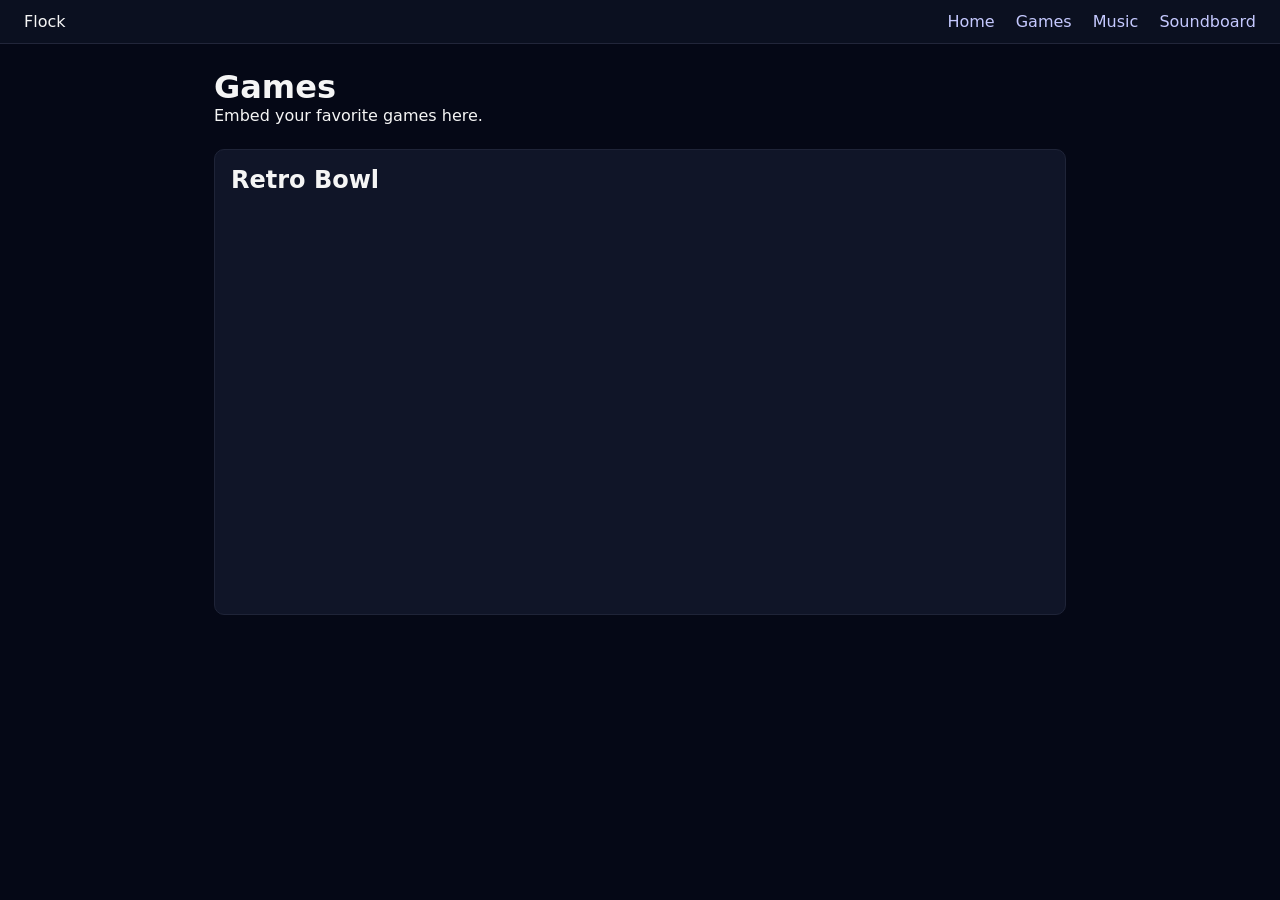
<file: games.html>
<!DOCTYPE html>
<html lang="en">
<head>
  <meta charset="UTF-8">
  <title>Flock - Games</title>
  <link rel="stylesheet" href="css/style.css">
</head>
<body>
  <header class="navbar">
    <div class="logo">Flock</div>
    <nav>
      <a href="index.html">Home</a>
      <a href="games.html">Games</a>
      <a href="music.html">Music</a>
      <a href="soundboard.html">Soundboard</a>
    </nav>
  </header>

  <main class="content">
    <h1>Games</h1>
    <p>Embed your favorite games here.</p>

    <div class="card-grid">
      <div class="card">
        <h2>Retro Bowl</h2>
        <iframe src="https://example.com/retrobowl" width="100%" height="400" style="border:0;"></iframe>
      </div>
    </div>
  </main>
</body>
</html>
</file>
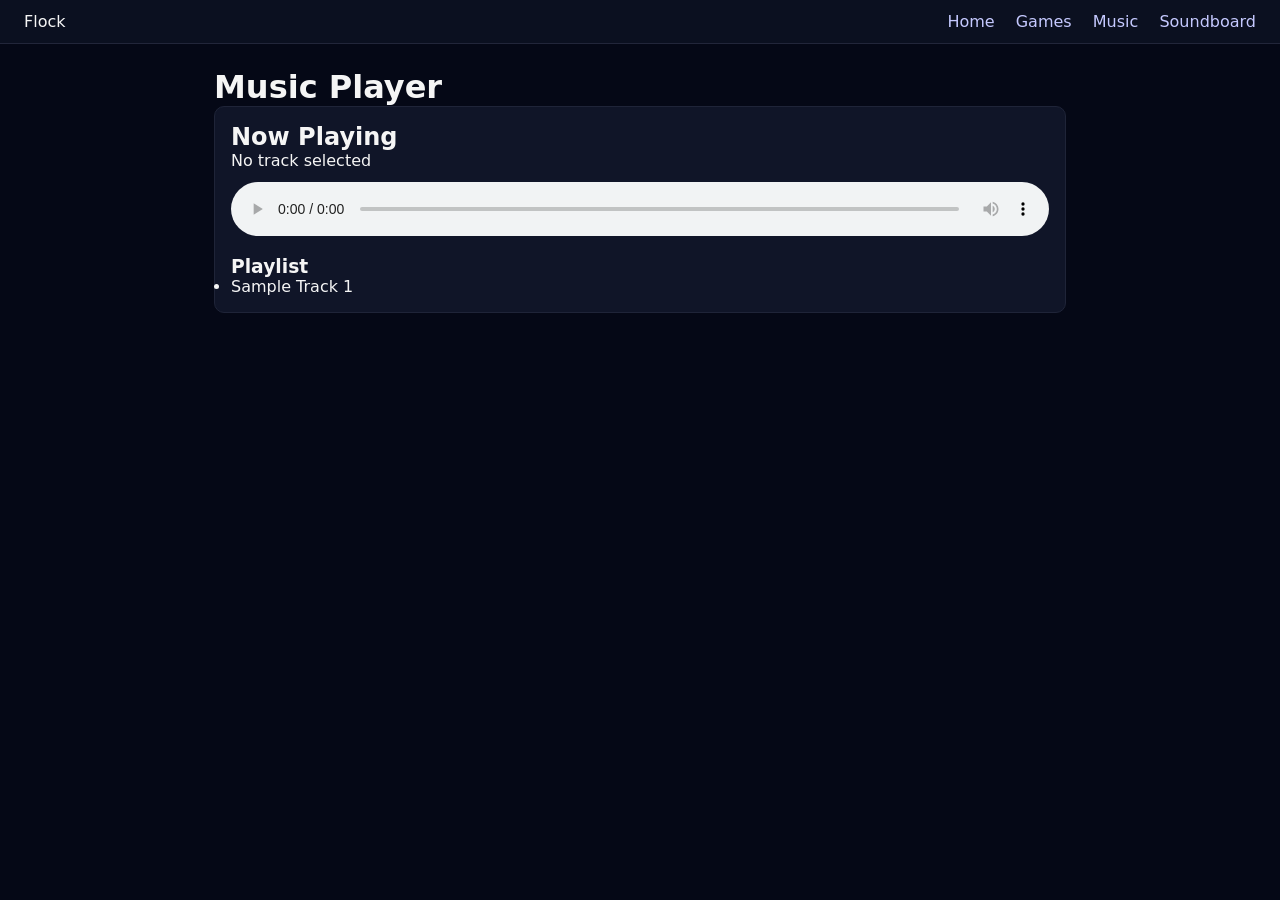
<file: music.html>
<!DOCTYPE html>
<html lang="en">
<head>
  <meta charset="UTF-8">
  <title>Flock - Music</title>
  <link rel="stylesheet" href="css/style.css">
</head>
<body>
  <header class="navbar">
    <div class="logo">Flock</div>
    <nav>
      <a href="index.html">Home</a>
      <a href="games.html">Games</a>
      <a href="music.html">Music</a>
      <a href="soundboard.html">Soundboard</a>
    </nav>
  </header>

  <main class="content">
    <h1>Music Player</h1>

    <div class="card">
      <h2>Now Playing</h2>
      <p id="track-title">No track selected</p>

      <audio id="audio" controls style="width:100%; margin-top: 12px;">
        Your browser does not support audio.
      </audio>

      <h3 style="margin-top:16px;">Playlist</h3>
      <ul id="playlist"></ul>
    </div>
  </main>

  <script src="js/music.js"></script>
</body>
</html>
</file>
<file: css/style.css>
* {
  margin: 0;
  padding: 0;
  box-sizing: border-box;
  font-family: system-ui, sans-serif;
}

body {
  background: #050816;
  color: #f5f5f5;
}

.navbar {
  display: flex;
  justify-content: space-between;
  padding: 12px 24px;
  background: #0b1020;
  border-bottom: 1px solid #22263a;
}

.navbar a {
  color: #c5c9ff;
  margin-left: 16px;
  text-decoration: none;
}

.navbar a:hover {
  color: #fff;
}

.content {
  padding: 24px;
  max-width: 900px;
  margin: auto;
}

.card-grid {
  display: grid;
  grid-template-columns: repeat(auto-fit, minmax(220px, 1fr));
  gap: 16px;
  margin-top: 24px;
}

.card {
  background: #101528;
  padding: 16px;
  border-radius: 10px;
  border: 1px solid #1f2438;
}
</file>
